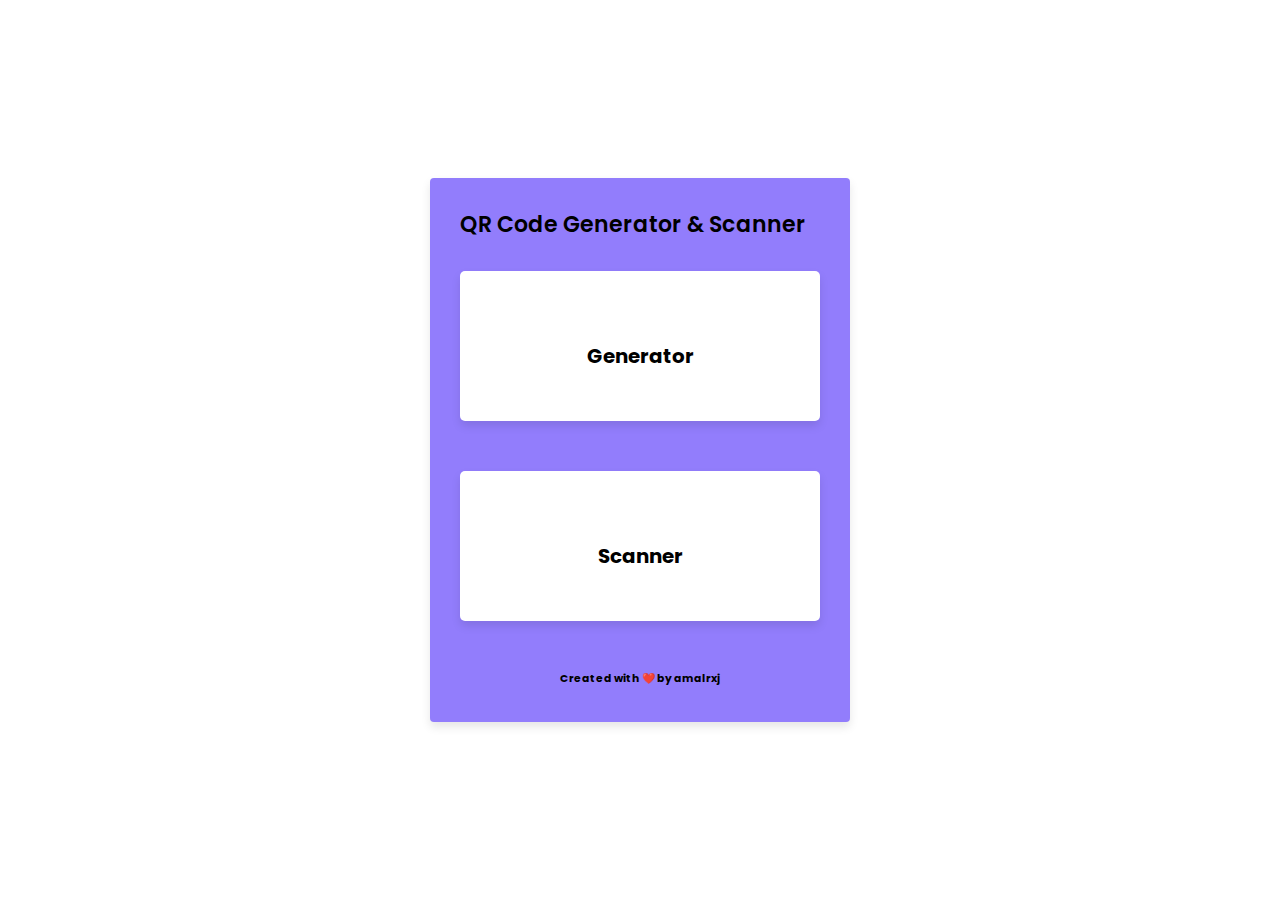
<file: index.html>
<!DOCTYPE html>
<html lang="en">

<head>
    <meta charset="UTF-8">
    <meta name="viewport" content="width=device-width, initial-scale=1.0">
    <title>QR Code Generator & Scanner</title>
    <link rel="stylesheet" href="https://cdnjs.cloudflare.com/ajax/libs/font-awesome/6.5.1/css/all.min.css">
    <link rel="stylesheet" href="https://unicons.iconscout.com/release/v4.0.8/css/line.css">
    <link rel="stylesheet" href="style.css">
</head>

<body>
    <div class="wrapper">
        <header>
            <h2>QR Code Generator & Scanner</h2>
        </header>
        <div class="content">
            <div class="column">
                <div class="grid">
                    <a href="/generator/"><i class="uil uil-qrcode-scan"></i>
                        <h3>Generator</h3>
                    </a>
                </div>
                <div class="grid">
                    <a href="/scanner/">
                        <i class="uil uil-capture"></i>
                        <h3>Scanner</h3>
                    </a>
                </div>

            </div>
        </div>
        <div class="footer">
            <h6>Created with ❤️ by <a href="https://amalrajkv.xyz/">amalrxj</a></h6>
        </div>
    </div>
</body>

</html>
</file>
<file: style.css>
@import url('https://fonts.googleapis.com/css2?family=Poppins:wght@400;500;600&display=swap');

* {
  margin: 0;
  padding: 0;
  box-sizing: border-box;
  font-family: "Poppins", sans-serif;
}

body {
  display: flex;
  align-items: center;
  justify-content: center;
  min-height: 100vh;
}

.wrapper {
  height: 100%;
  width: 420px;
  border-radius: 4px;
  background: #927dfc;
  padding: 30px 30px 35px;
  box-shadow: 0 5px 10px rgba(0, 0, 0, 0.1);
}

header h2 {
  font-size: 22px;
  font-weight: 600;
  color: #000;
  margin-bottom: 10px;
}

.column {
  display: flex;
  flex-direction: column;
  text-align: center;
  gap: 30px;
}

.grid {
  display: flex;
  justify-content: center;
  align-items: center;
  margin-top: 20px;
  width: 100%;
  background: #fff;
  height: 150px;
  cursor: pointer;
  border-radius: 5px;
  box-shadow: 0 5px 10px rgba(0, 0, 0, 0.1);
}

.grid i {
  font-size: 35px;
  color: #927dfc;
}

.grid h3 {
  margin: 20px;
  color: #000;
}

.footer {
  text-align: center;
  margin-top: 50px;
}

.grid a {
  text-decoration: none;
  font-size: 17px;
  margin-top: 20px;
}

.footer a {
  color: #000;
  text-decoration: none;
}
</file>
